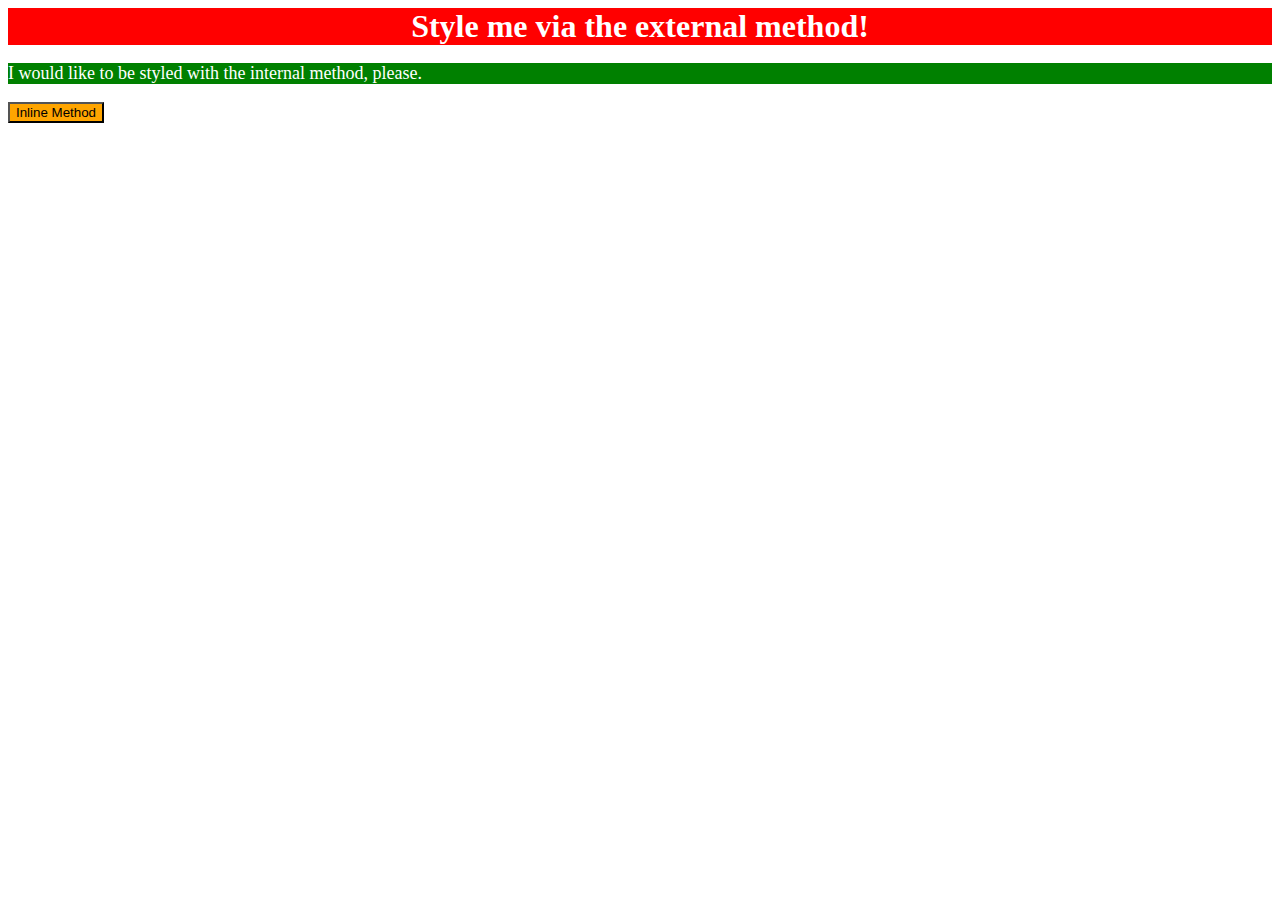
<file: foundations/01-css-methods/index.html>
<!DOCTYPE html>
<html lang="en">
<link rel="stylesheet" href="css.css">
<style>
  p {
    background-color: green;
    color: white;
    font-size: 18px;
  }
</style>

<head>
  <meta charset="UTF-8">
  <meta http-equiv="X-UA-Compatible" content="IE=edge">
  <meta name="viewport" content="width=device-width, initial-scale=1.0">
  <title>Methods for Adding CSS</title>
</head>

<body>
  <div>Style me via the external method!</div>
  <p>I would like to be styled with the internal method, please.</p>
  <button style="background-color: orange; font-size: 18 px;">Inline Method</button>
</body>

</html>
</file>
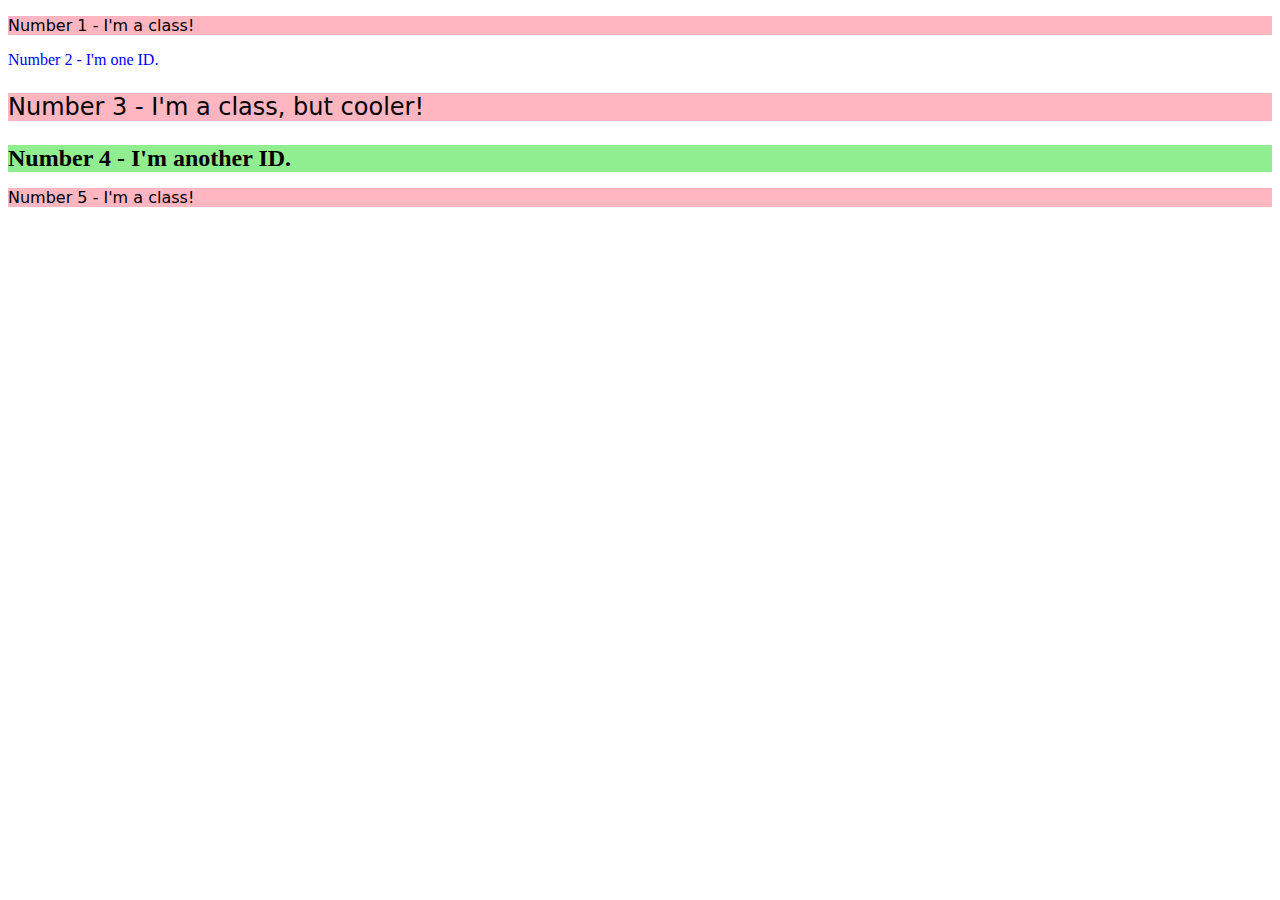
<file: foundations/02-class-id-selectors/index.html>
<!DOCTYPE html>
<html lang="en">

<head>
  <meta charset="UTF-8">
  <meta http-equiv="X-UA-Compatible" content="IE=edge">
  <meta name="viewport" content="width=device-width, initial-scale=1.0">
  <title>Class and ID Selectors</title>
  <link rel="stylesheet" href="style.css">
</head>

<body>
  <p class="odd-el">Number 1 - I'm a class!</p>
  <div id="blue">Number 2 - I'm one ID.</div>
  <p class="odd-el odd-er">Number 3 - I'm a class, but cooler!</p>
  <div id="fourth">Number 4 - I'm another ID.</div>
  <p class="odd-el">Number 5 - I'm a class!</p>
</body>

</html>
</file>
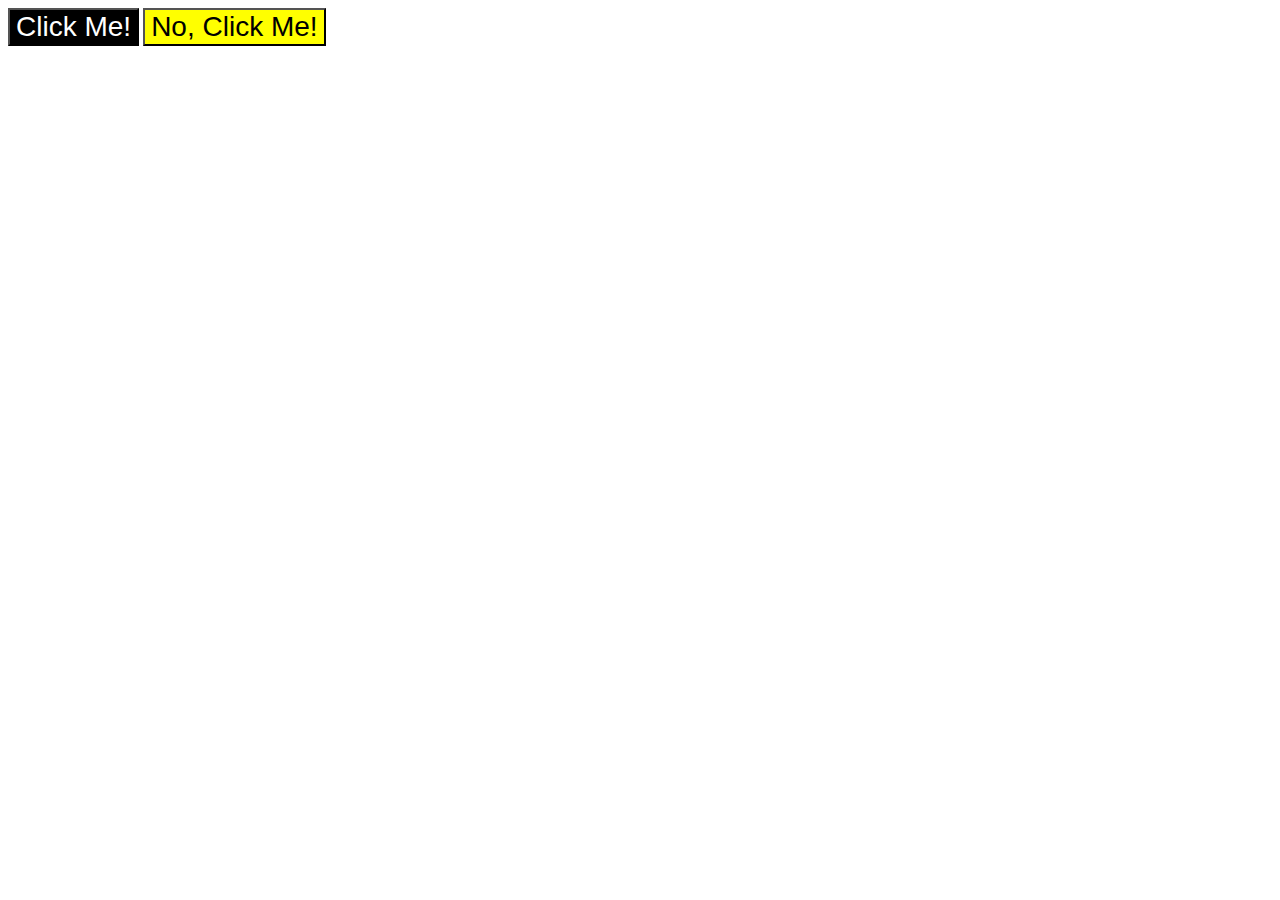
<file: foundations/03-grouping-selectors/index.html>
<!DOCTYPE html>
<html lang="en">

<head>
  <meta charset="UTF-8">
  <meta http-equiv="X-UA-Compatible" content="IE=edge">
  <meta name="viewport" content="width=device-width, initial-scale=1.0">
  <title>Grouping Selectors</title>
  <link rel="stylesheet" href="style.css">
</head>

<body>
  <button class="black">Click Me!</button>
  <button class="yellow">No, Click Me!</button>
</body>

</html>
</file>
<file: foundations/01-css-methods/css.css>
div {
    background-color: red;
    color: white;
    font-size: 32px;
    text-align: center;
    font-weight: 700;
}
</file>
<file: foundations/02-class-id-selectors/style.css>
.odd-el {
    background-color: lightpink;
    font-family: Verdana, DejaVu Sans, Sans-serif;

}

#blue {
    color: blue;
    font-size: 36 px;
}

.odd-er {
    font-size: 24px;
}

#fourth {
    background-color: lightgreen;
    font-size: 24px;
    font-weight: bold;

}
</file>
<file: foundations/03-grouping-selectors/style.css>
.black {
    background-color: black;
    color: white;
}

.yellow {
    background-color: yellow;

}

button {
    font-size: 28px;
    font-family: helvetica, "Times New Roman", sans-serif;
}
</file>
